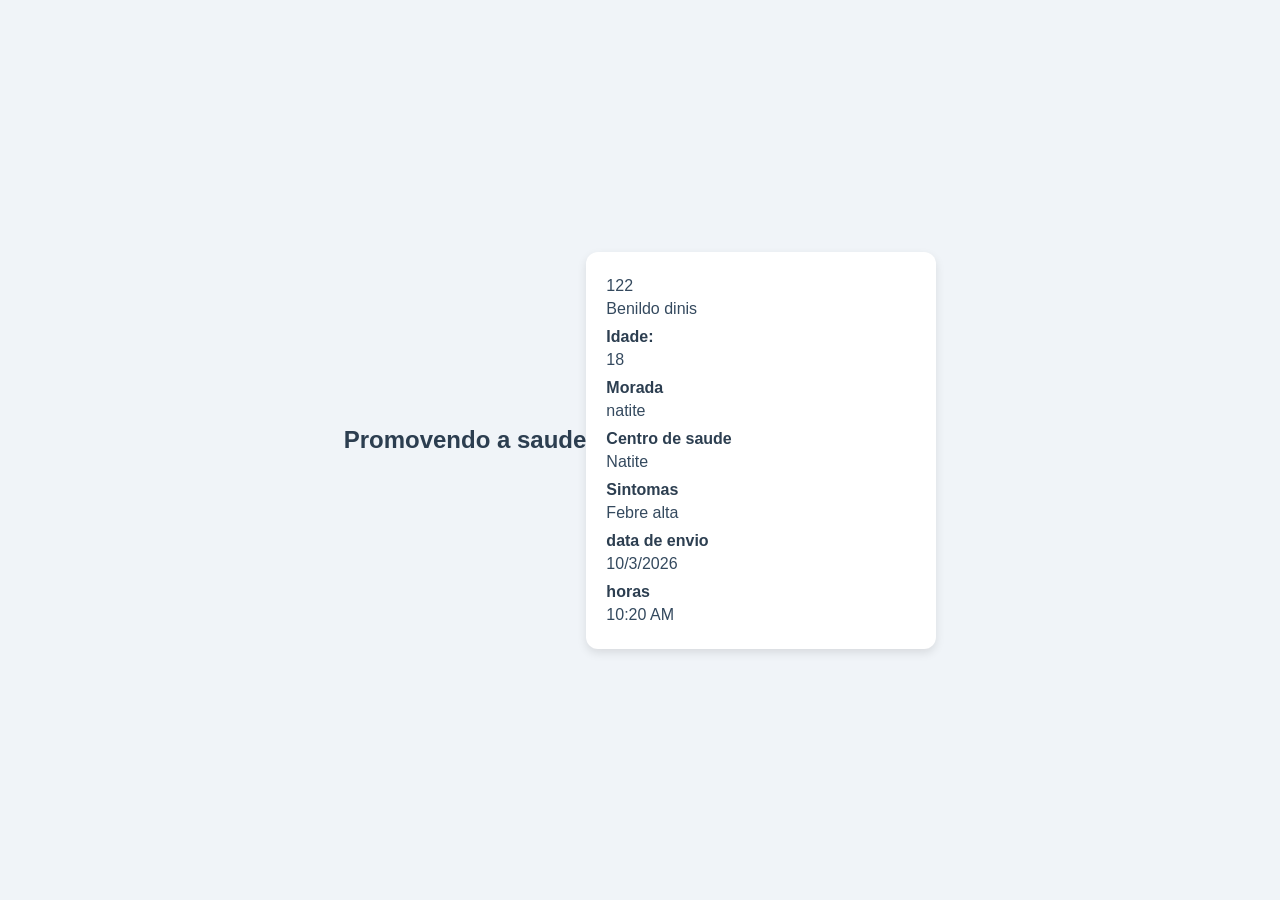
<file: informacl-seguinte.html>
<!DOCTYPE html>
<html lang="en">
<head>
    <meta charset="UTF-8">
    <meta name="viewport" content="width=device-width, initial-scale=1.0">
    <title>Relatorio</title>
    <link rel="stylesheet" href="info.css">
</head>
<body>
    <header >Promovendo a saude</header>

<div class="container">
    <section class="card">

        <!-- numero de senha -->
        <p>122</p>
        <p>Benildo dinis</p>

        <span>Idade:</span>
        <p>18</p>

        <span>Morada</span>
        <p>natite</p>

        <span>Centro de saude</span>
        <p>Natite</p>
        
        <span>Sintomas</span>
        <p>Febre alta</p>



        <span>data de envio</span>
        <p>10/3/2026</p>

        <span>horas</span>
        <p>10:20 AM</p>
        </section>
        </div>















</body>
</html>

































</html>
</file>
<file: info.css>
.cabe{
            background-color: aliceblue;
            text-align: center;
        }
        
        
        body {
            font-family: Arial, sans-serif;
            background: #f0f4f8;
            display: flex;
            justify-content: center;
            align-items: center;
            height: 100vh;
            margin: 0;
        }

        .container {
            width: 350px;
        }

        header {
            text-align: center;
            font-size: 1.5em;
            font-weight: bold;
            color: #2c3e50;
            margin-bottom: 20px;
        }

        .card {
            background: #ffffff;
            border-radius: 12px;
            box-shadow: 0 4px 10px rgba(0,0,0,0.1);
            padding: 20px;
        }

        .card p {
            margin: 5px 0;
            font-size: 1em;
            color: #34495e;
        }

        .card span {
            font-weight: bold;
            color: #2c3e50;
            display: block;
            margin-top: 10px;
        }

        .card-number {
            font-size: 2em;
            font-weight: bold;
            color: #e74c3c;
            text-align: center;
            margin-bottom: 15px;
        }

        .patient-name {
            text-align: center;
            font-size: 1.2em;
            font-weight: bold;
            margin-bottom: 15px;
        }
</file>
